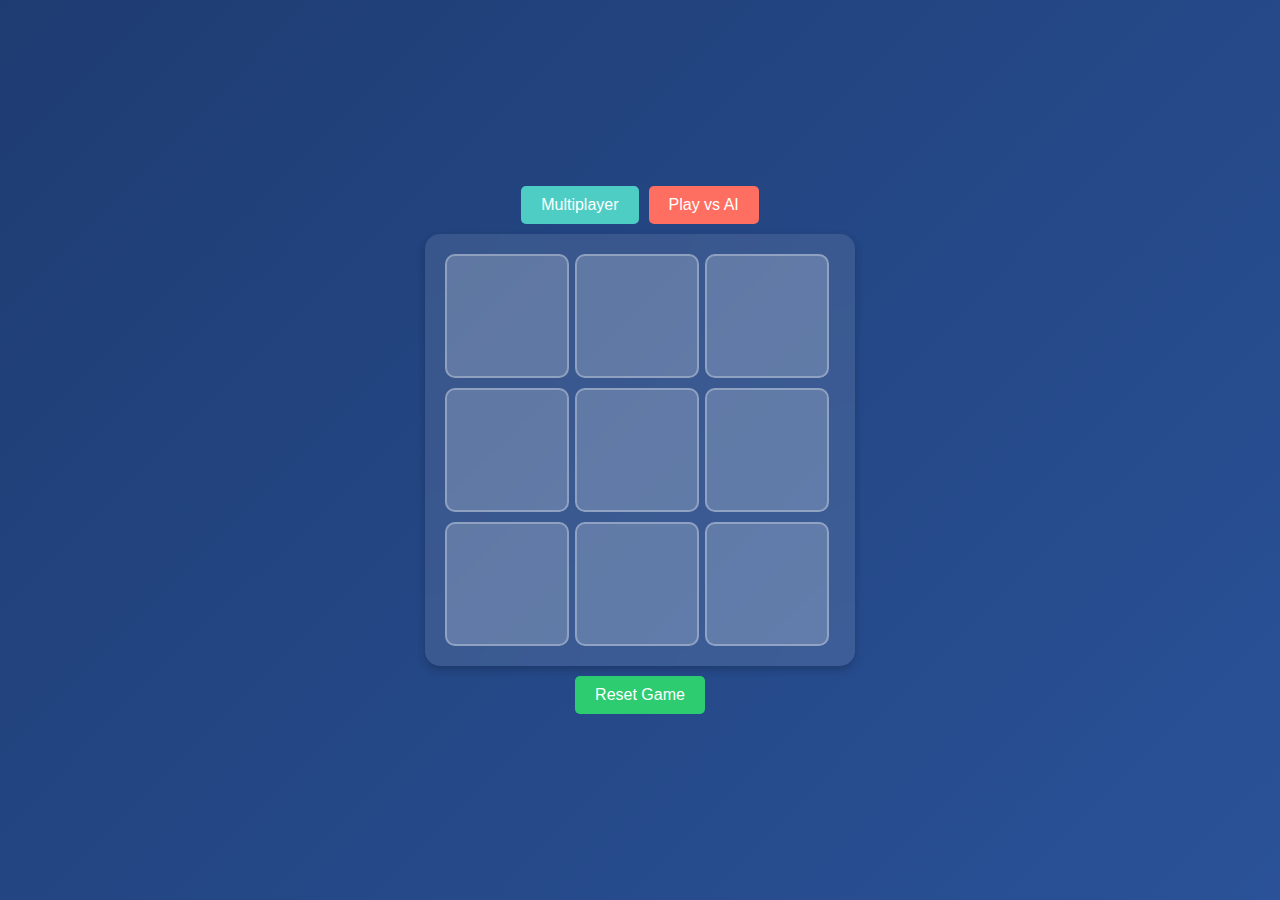
<file: Ai-Chatbot/AI-Games/tictac.html>
<!DOCTYPE html>
<html lang="en">
<head>
    <meta charset="UTF-8">
    <meta name="viewport" content="width=device-width, initial-scale=1.0">
    <title>Tic Tac Toe</title>
    <link rel="stylesheet" href="tictac.css">
</head>
<body>
    <div class="mode-buttons">
        <button id="multiplayerButton">Multiplayer</button>
        <button id="aiButton">Play vs AI</button>
    </div>
    <div class="board">
        <div class="cell" data-index="0"></div>
        <div class="cell" data-index="1"></div>
        <div class="cell" data-index="2"></div>
        <div class="cell" data-index="3"></div>
        <div class="cell" data-index="4"></div>
        <div class="cell" data-index="5"></div>
        <div class="cell" data-index="6"></div>
        <div class="cell" data-index="7"></div>
        <div class="cell" data-index="8"></div>
    </div>
    <button id="resetButton">Reset Game</button>

    <script src="tictac.js"></script>
</body>
</html>
</file>
<file: Ai-Chatbot/AI-Games/tictac.css>
body {
    font-family: 'Arial', sans-serif;
    text-align: center;
    background: linear-gradient(135deg, #1e3c72, #2a5298);
    margin: 0;
    padding: 0;
    display: flex;
    flex-direction: column;
    min-height: 100vh;
    justify-content: center;
    align-items: center;
}

h1 {
    color: #fff;
    margin-bottom: 20px;
    text-shadow: 2px 2px 4px rgba(0, 0, 0, 0.1);
}

.board {
    display: grid;
    grid-template-columns: repeat(3, 120px);
    grid-gap: 10px;
    margin: 20px auto;
    width: 390px;
    padding: 20px;
    background-color: rgba(255, 255, 255, 0.1);
    border-radius: 15px;
    box-shadow: 0 4px 8px rgba(0, 0, 0, 0.2);
    backdrop-filter: blur(10px);
}

.cell {
    width: 120px;
    height: 120px;
    background-color: rgba(255, 255, 255, 0.2);
    border: 2px solid rgba(255, 255, 255, 0.3);
    border-radius: 10px;
    display: flex;
    justify-content: center;
    align-items: center;
    font-size: 4em;
    cursor: pointer;
    transition: background-color 0.3s ease, transform 0.2s ease;
    color: transparent;
    position: relative;
    overflow: hidden;
}

.cell:hover {
    background-color: rgba(255, 255, 255, 0.3);
    transform: scale(1.05);
}

/* X and O drawing animations */
.cell.o::before {
    content: '';
    position: absolute;
    top: 50%;
    left: 50%;
    width: 70%;
    height: 70%;
    border: 10px solid #4ecdc4;
    border-radius: 50%;
    transform: translate(-50%, -50%) scale(0);
    animation: drawO 0.4s ease-in-out forwards;
    z-index: 1;
}

@keyframes drawO {
    to { transform: translate(-50%, -50%) scale(1); }
}

.cell.x::before, .cell.x::after {
    content: '';
    position: absolute;
    top: 50%;
    left: 50%;
    width: 10px;
    height: 0;
    background-color: #ff6f61;
    border-radius: 5px;
    transform-origin: center;
    transform: translate(-50%, -50%) rotate(45deg);
    animation: drawXLine 0.4s ease-in-out forwards;
    z-index: 1;
}

.cell.x::after {
    transform: translate(-50%, -50%) rotate(-45deg);
    animation-delay: 0.2s;
}

@keyframes drawXLine {
    to { height: 70%; }
}

/* Winning/draw animations */
@keyframes collectAndFix {
    0% { transform: translate(0, 0) scale(1); }
    100% { transform: translate(var(--translateX), var(--translateY)) scale(var(--scale, 1.5)); }
}

@keyframes drawCollect {
    0% { transform: translate(0, 0) scale(1); }
    100% { transform: translate(var(--translateX), var(--translateY)) scale(var(--scale, 1.5)); }
}





.mode-buttons {
    display: flex;
    gap: 10px;
    margin-bottom: -10px;
}

button {
    padding: 10px 20px;
    font-size: 1em;
    cursor: pointer;
    border: none;
    border-radius: 5px;
    transition: all 0.3s ease;
}

#multiplayerButton {
    background-color: #4ecdc4;
    color: white;
}

#aiButton {
    background-color: #ff6f61;
    color: white;
}

#resetButton {
    background-color: #2ecc71;
    color: white;
    margin-top: -10px;
}

button:hover {
    transform: scale(1.05);
    opacity: 0.9;
}
</file>
